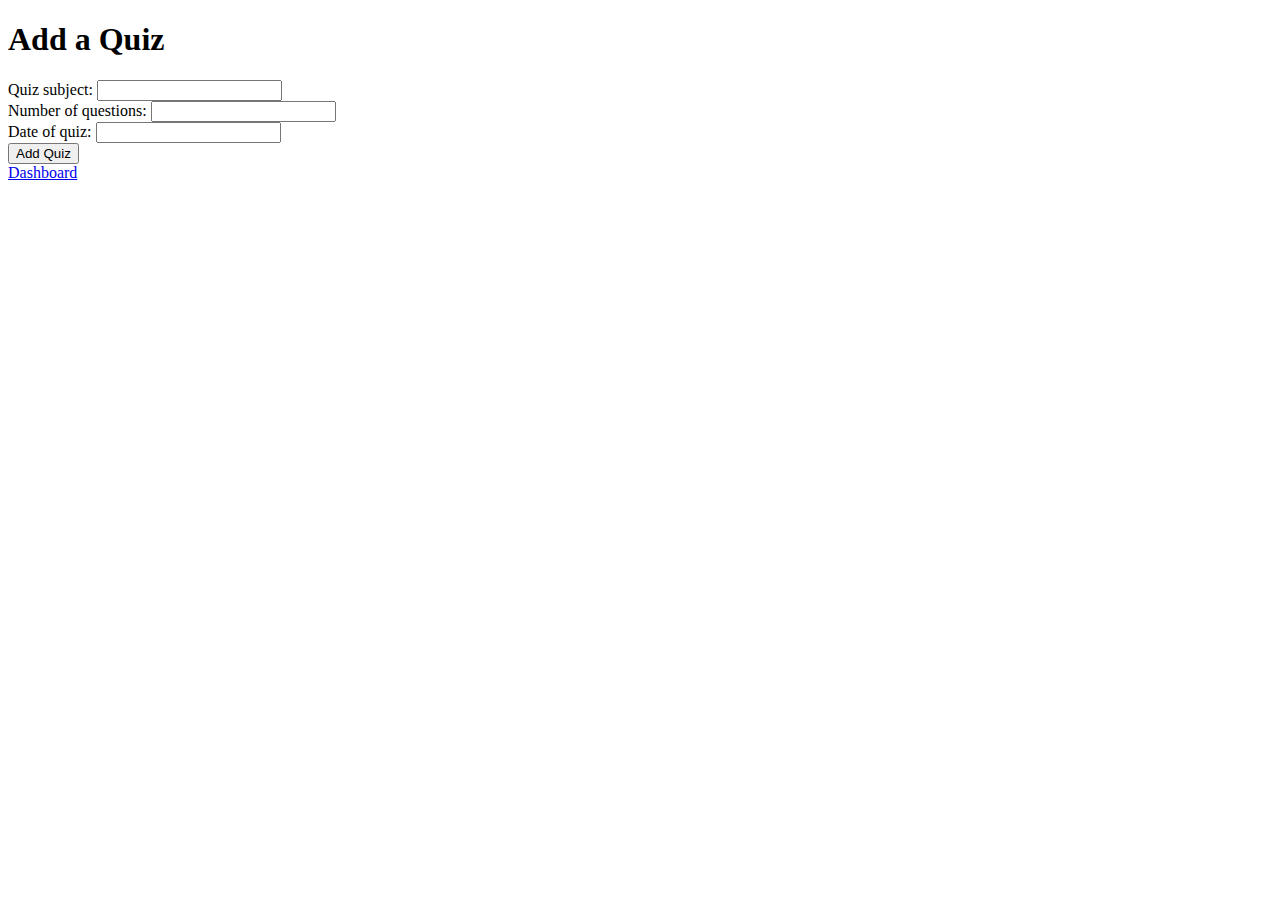
<file: IS211_Assignment12/templates/add_quizzes.html>
<!DOCTYPE html>
<html lang="en">
<head>
    <meta charset="UTF-8">
    <title>Add Quizzes</title>
</head>
<body>
<h1>Add a Quiz</h1>

    <form action="/quiz/add" method="post">
        Quiz subject:
    <input type="text" name="subject"></input> <br>
        Number of questions:
    <input type="text" name="num_questions"></input> <br>
        Date of quiz:
    <input type="text" name="date"></input> <br>
    <input type="submit" value="Add Quiz"/>
    </form>
 <div><a href="/dashboard">Dashboard</a></div>

</body>
</html>
</file>
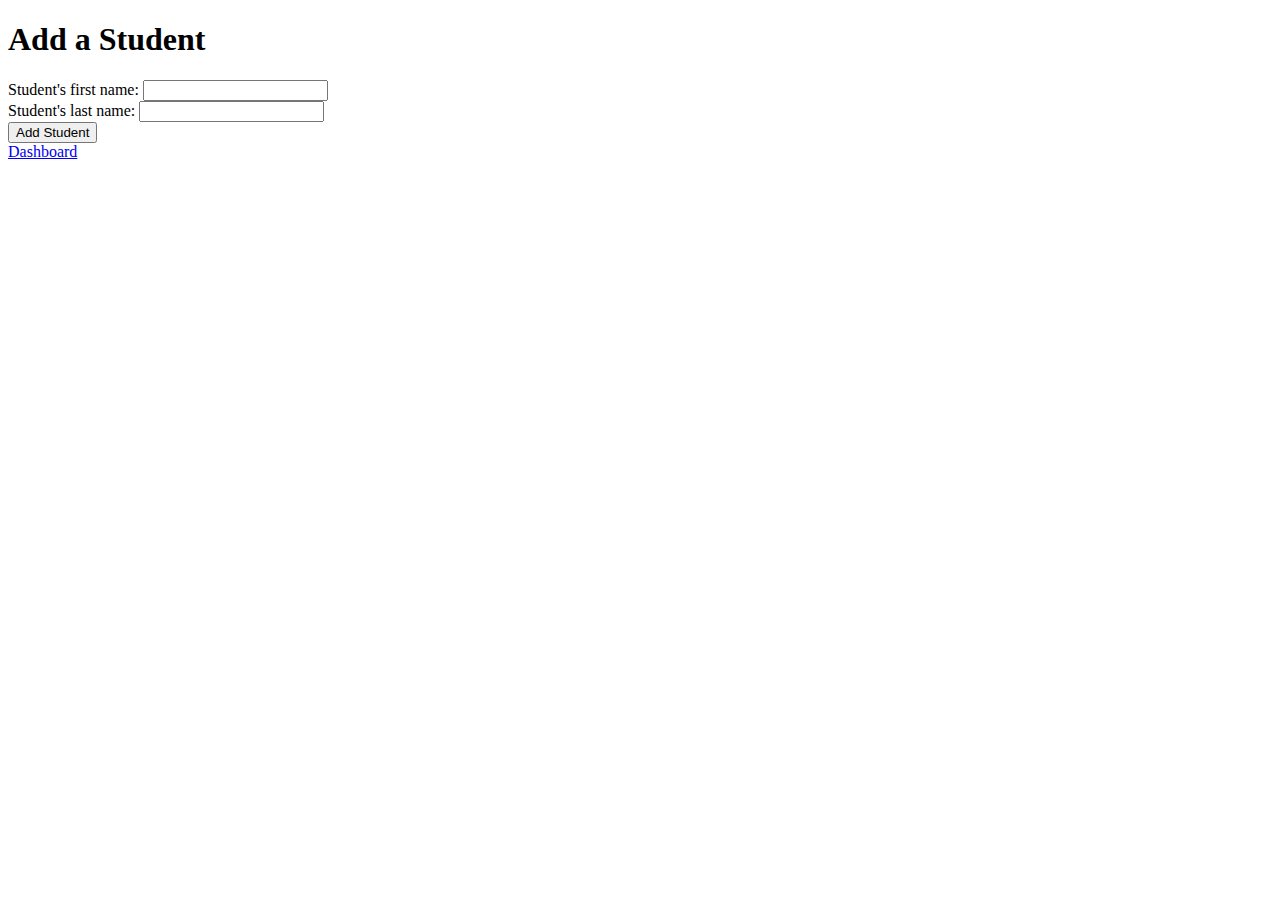
<file: IS211_Assignment12/templates/add_students.html>
<!DOCTYPE html>
<html lang="en">
<head>
    <meta charset="UTF-8">
    <title>Add Students</title>
</head>
<body>
<h1>Add a Student</h1>

    <form action="/student/add" method="post">
        Student's first name:
    <input type="text" name="first_name"></input> <br>
        Student's last name:
    <input type="text" name="last_name"></input> <br>
    <input type="submit" value="Add Student"/>
    </form>
 <div><a href="/dashboard">Dashboard</a></div>

</body>
</html>
</file>
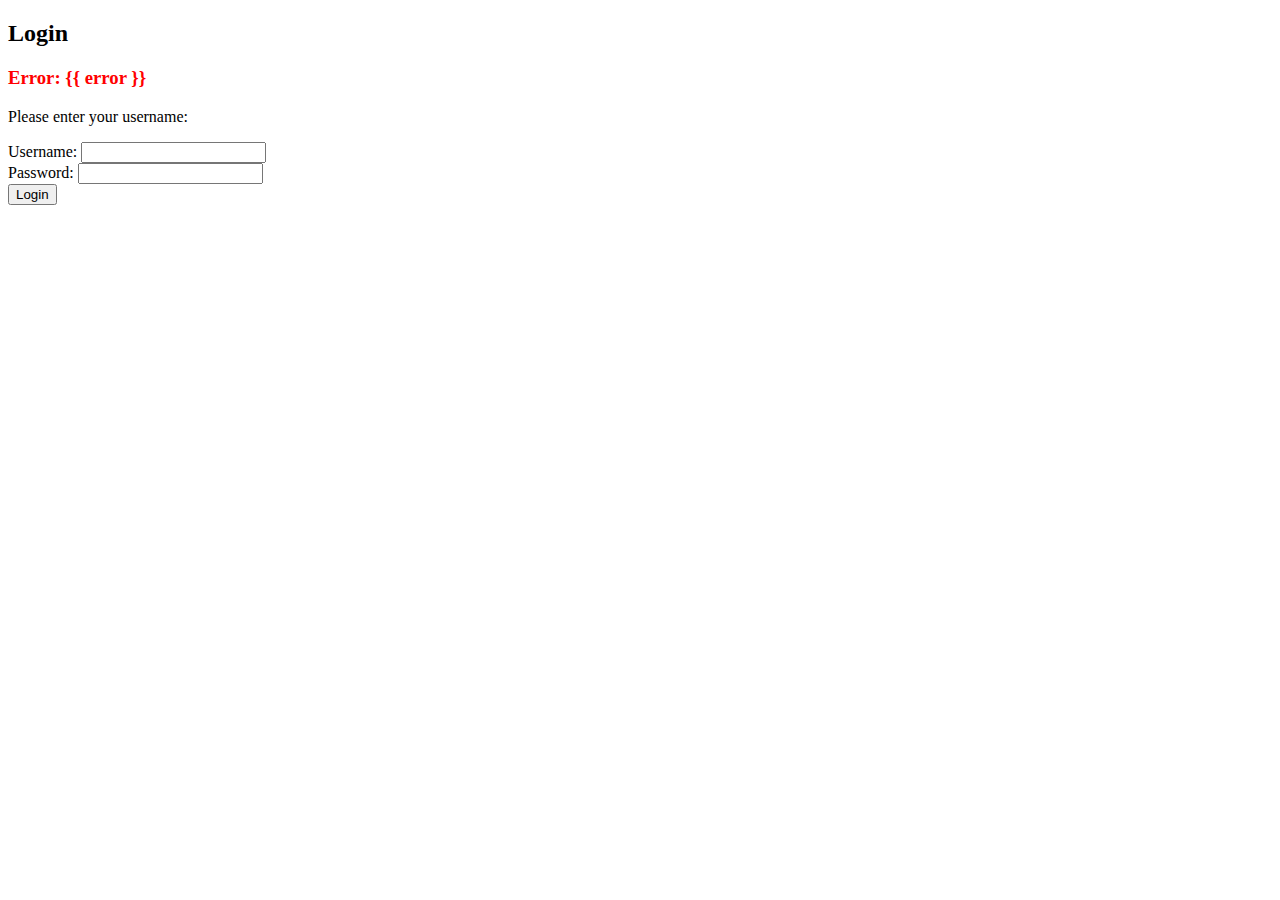
<file: IS211_Assignment12/templates/login.html>
<!DOCTYPE html>
<html lang="en">
<head>
    <meta charset="UTF-8">
    <title>Login Page</title>
</head>

<style>
h3 {
    color: red;
    text-align: left;
}
</style>

<body>
<h2>Login</h2>
<h3>
<p class="error"><strong>Error:</strong> {{ error }}
</h3>

<p>Please enter your username:</p>
<form action = "/login" method="post">
        Username:
    <input type="text" name="username"></input> <br>
        Password:
    <input type="text" name="password"></input> <br>
    <input type="submit" value="Login"></input>
</form>

</body>
</html>
</file>
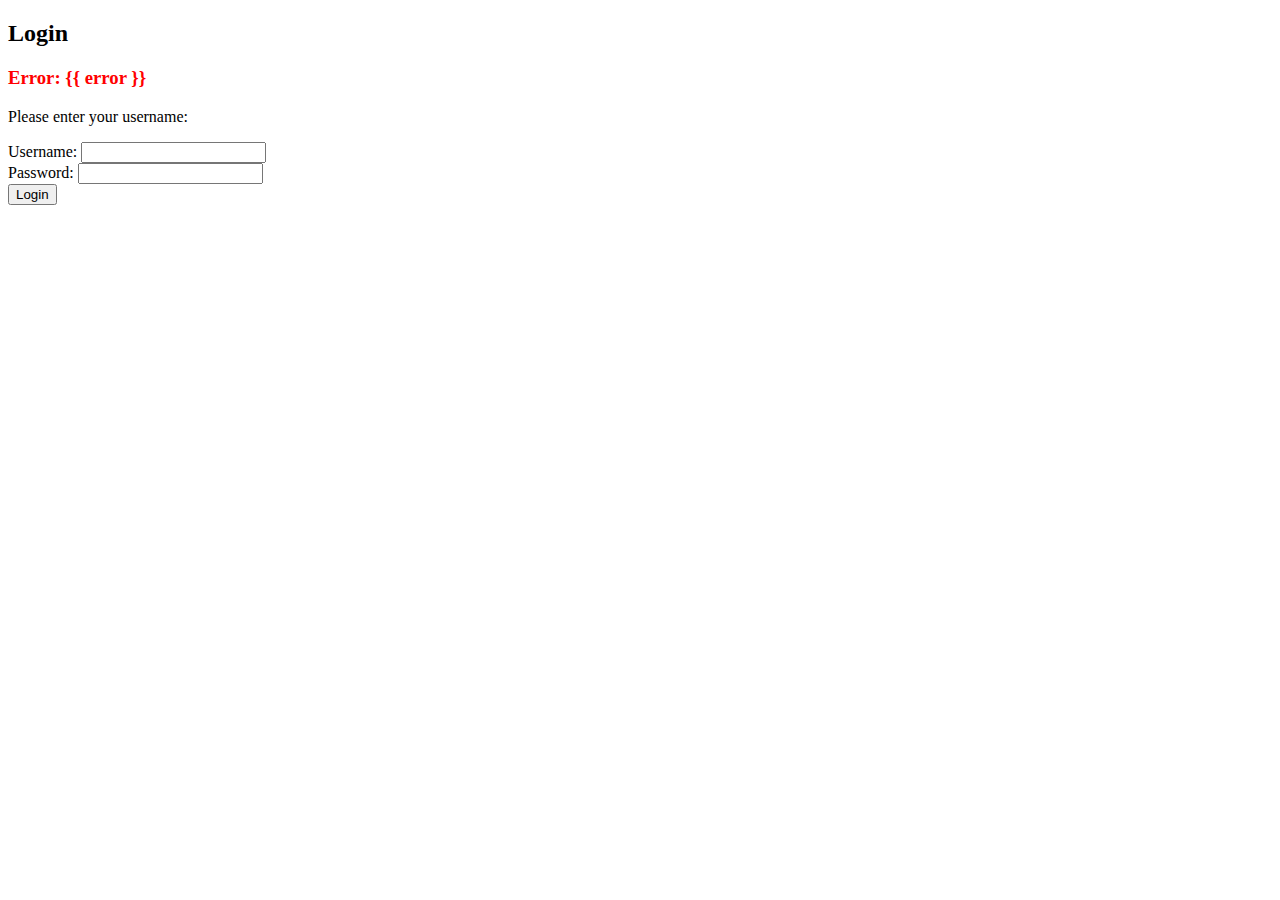
<file: Program-Final/IS211_final/templates/login.html>
<!DOCTYPE html>
<html lang="en">
<head>
    <meta charset="UTF-8">
    <title>Login Page</title>
</head>

<style>
h3 {
    color: red;
    text-align: left;
}
</style>

<body>
<h2>Login</h2>
<h3>
<p class="error"><strong>Error:</strong> {{ error }}
</h3>

<p>Please enter your username:</p>
<form action = "/login" method="post">
        Username:
    <input type="text" name="username"></input> <br>
        Password:
    <input type="password" name="password"></input> <br>
    <input type="submit" value="Login"></input>
</form>

</body>
</html>
</file>
